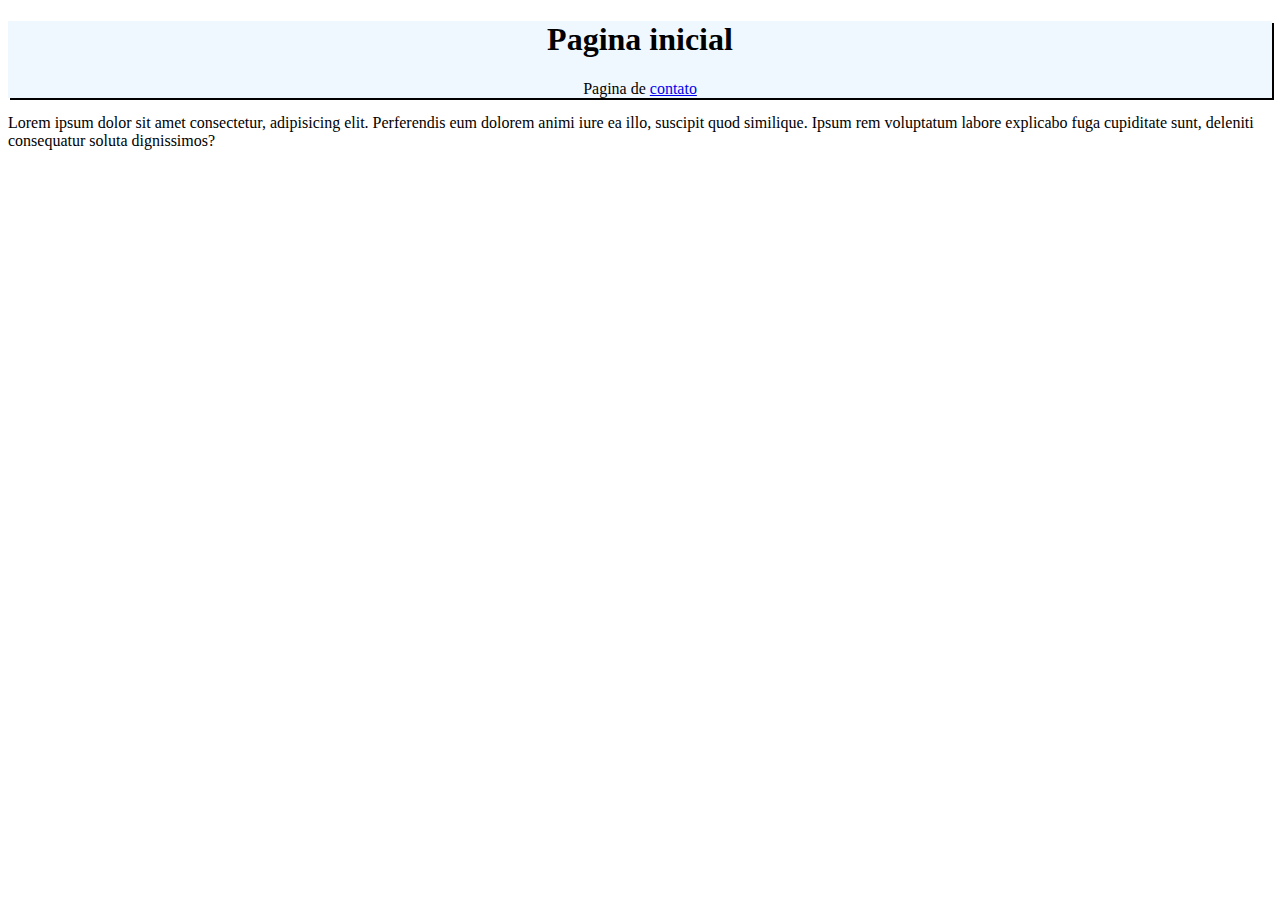
<file: index.html>
<!DOCTYPE html>
<html lang="en">

<head>
    <meta charset="UTF-8">
    <meta name="viewport" content="width=device-width, initial-scale=1.0">
    <link rel="stylesheet" href="style.css">
    <title>Document</title>
</head>

<body>
    <main>
        <h1>Pagina inicial</h1>
        <p>Pagina de <a href="contato.html">contato</a></p>
    </main>
    <section>Lorem ipsum dolor sit amet consectetur, adipisicing elit. Perferendis eum dolorem animi iure ea illo,
        suscipit quod similique. Ipsum rem voluptatum labore explicabo fuga cupiditate sunt, deleniti consequatur soluta
        dignissimos?
    </section>
</body>

</html>
</file>
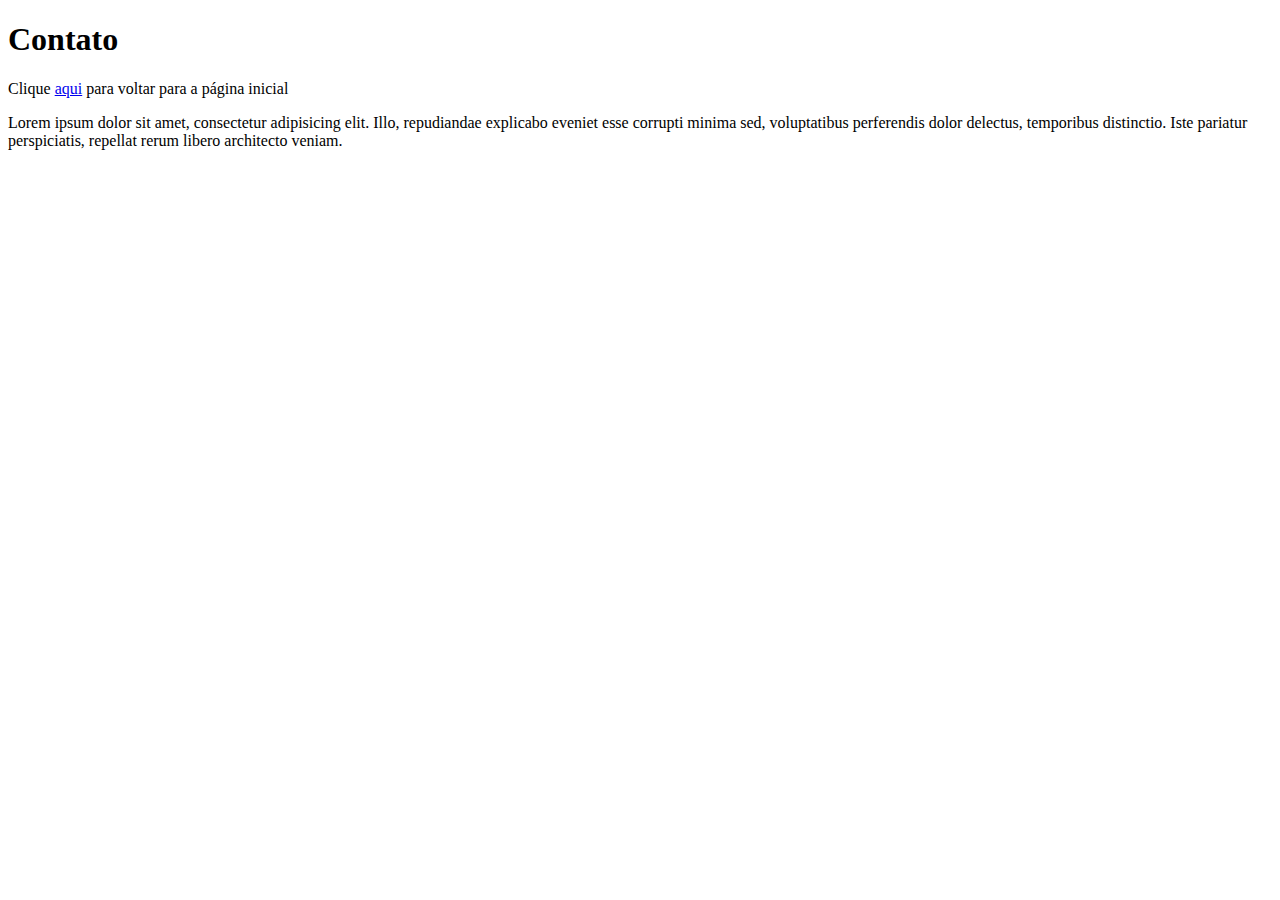
<file: contato.html>
<!DOCTYPE html>
<html lang="en">
<head>
    <meta charset="UTF-8">
    <meta name="viewport" content="width=device-width, initial-scale=1.0">
    <title>Document</title>
</head>
<body>

    <main>
        <h1>Contato</h1>
        <p>Clique <a href="index.html">aqui</a> para  voltar para a página inicial</p>
    </main>

    <section>
        Lorem ipsum dolor sit amet, consectetur adipisicing elit. Illo, repudiandae explicabo eveniet esse corrupti minima sed, voluptatibus perferendis dolor delectus, temporibus distinctio. Iste pariatur perspiciatis, repellat rerum libero architecto veniam.
    </section>
    
</body>
</html>
</file>
<file: style.css>
main{
    background-color: aliceblue;
    box-shadow: 2px 2px;
    text-align: center;
}
</file>
